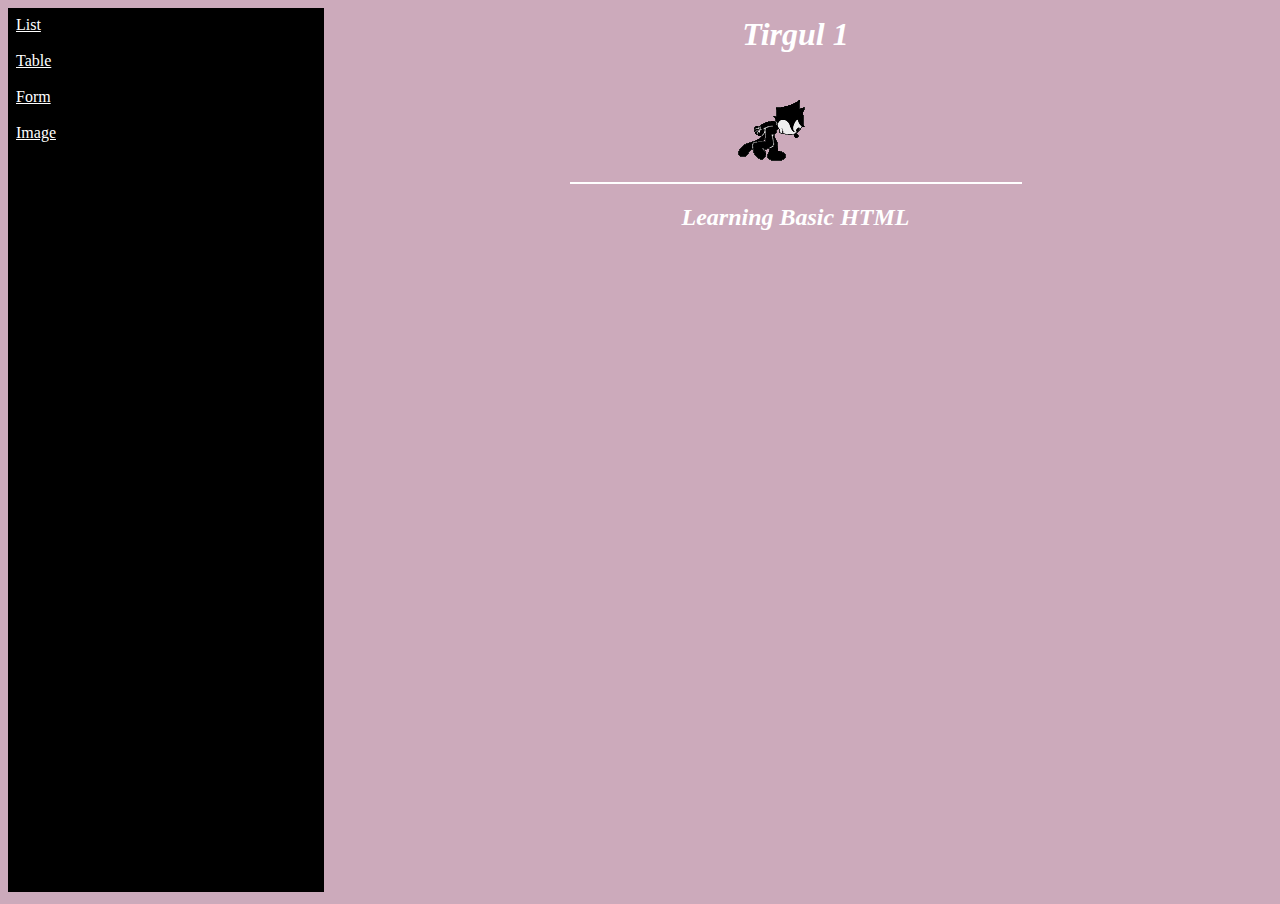
<file: HTML assignment/index.html>
<html>
	<head>
		<link rel="stylesheet" href="style.css" type="text/css">
		<title> DBMS - Tirgul 1 </title>
	</head>

	<body>
		<iframe name="leftFrame" width="25%" height="100%" src="left.html"></iframe>
		<iframe name="mainFrame" width="74%" height="100%" src="main.html"></iframe>
	</body>
</html>
</file>
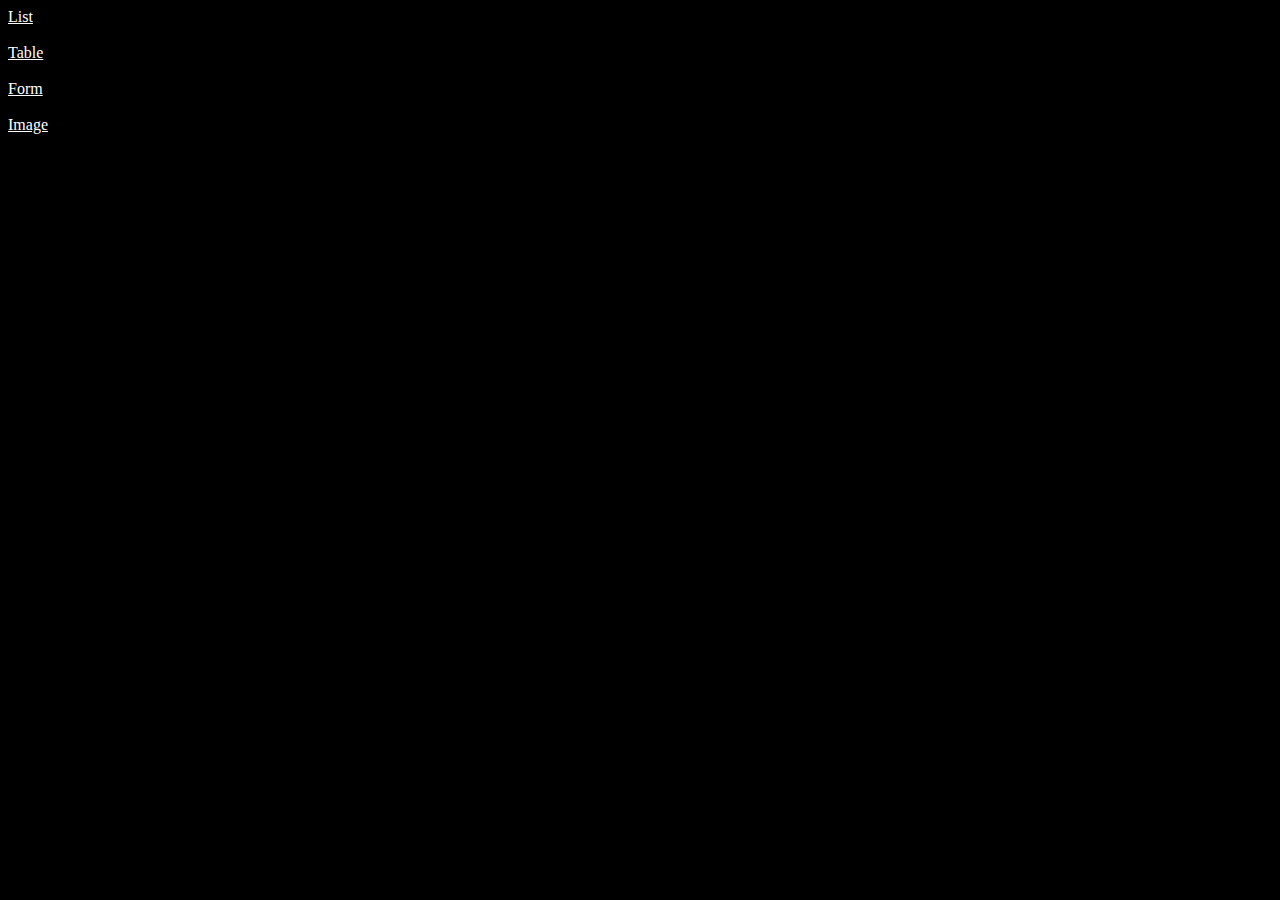
<file: HTML assignment/left.html>
<html>

<head>
<base target ="main">
<link rel="stylesheet" href="style.css" type="text/css">
</head>

<body style="background-color: black" >

<a href="list/list.html" target="mainFrame">List</a><br> 
<br>
<a href="table/table.html" target="mainFrame">Table</a><br> 
<br>
<a href="form/form.html" target="mainFrame">Form</a><br> 
<br>
<a href="image/image.html" target="mainFrame">Image</a><br> 
<br>

</body>

</html>
</file>
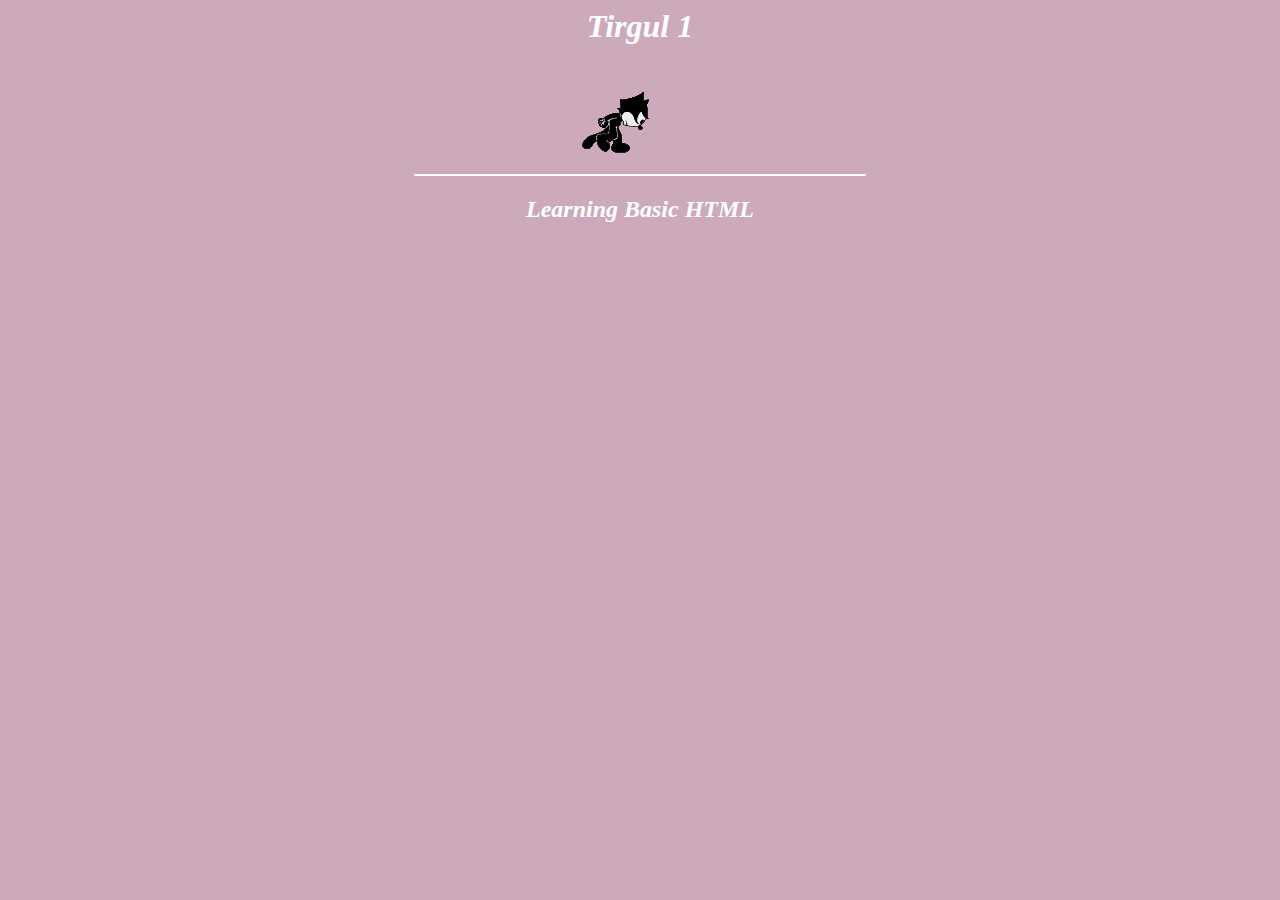
<file: HTML assignment/main.html>
<html>

<head>
<link rel="stylesheet" href="style.css" type="text/css">
</head>

<body style="text-align:center">
<h1> Tirgul 1</h1>
<img src="afelix.gif" alt="felix">
<hr style="width:450px;color:white;border-style:solid">
<h2>Learning Basic HTML</h2>
</body>

</html>
</file>
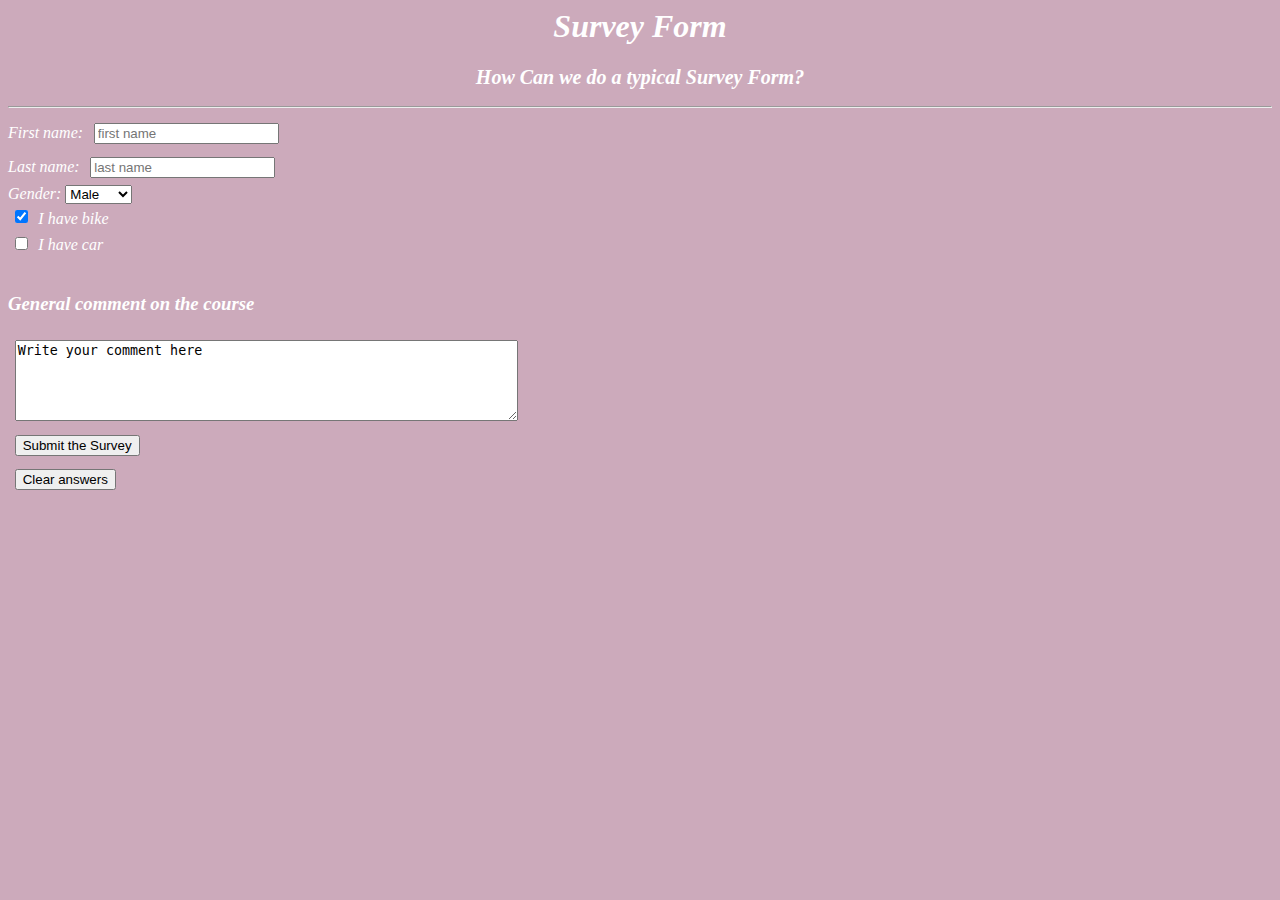
<file: HTML assignment/form/form.html>
<html>
<head> <title> Form </title> 
<link rel="stylesheet" href="../style.css" type="text/css">
</head> 

<body style="text-align:center">
<h1>  Survey Form  </h1>
<h2 style="font-size:20px;color:white"> How Can we do a typical Survey Form?</h2>
<hr>

<form name="first_form" action="html_form_action.php" method="get" style="text-align:left">

	First name: <input type="text" name="firstname" placeholder="first name"><br>
	Last name: <input type="text" name="lastname" placeholder="last name"><br>
	Gender:		 <select name="gender">
			 <option selected> Male </option>
			 <option> Female </option>
			 </select>
<br>
	<input type="checkbox" name="bike" checked> I have bike <br>
	<input type="checkbox" name="car"> I have car <br>
<br>
	<h3>General comment on the course</h3>
	<textarea name="suggestions" rows="5" cols="60">Write your comment here
    </textarea><br>

	<button type="submit" value="send">Submit the Survey</button><br>
	<button type="reset" value="Clear">Clear answers</button><br>

</form>

</body>
</html>
</file>
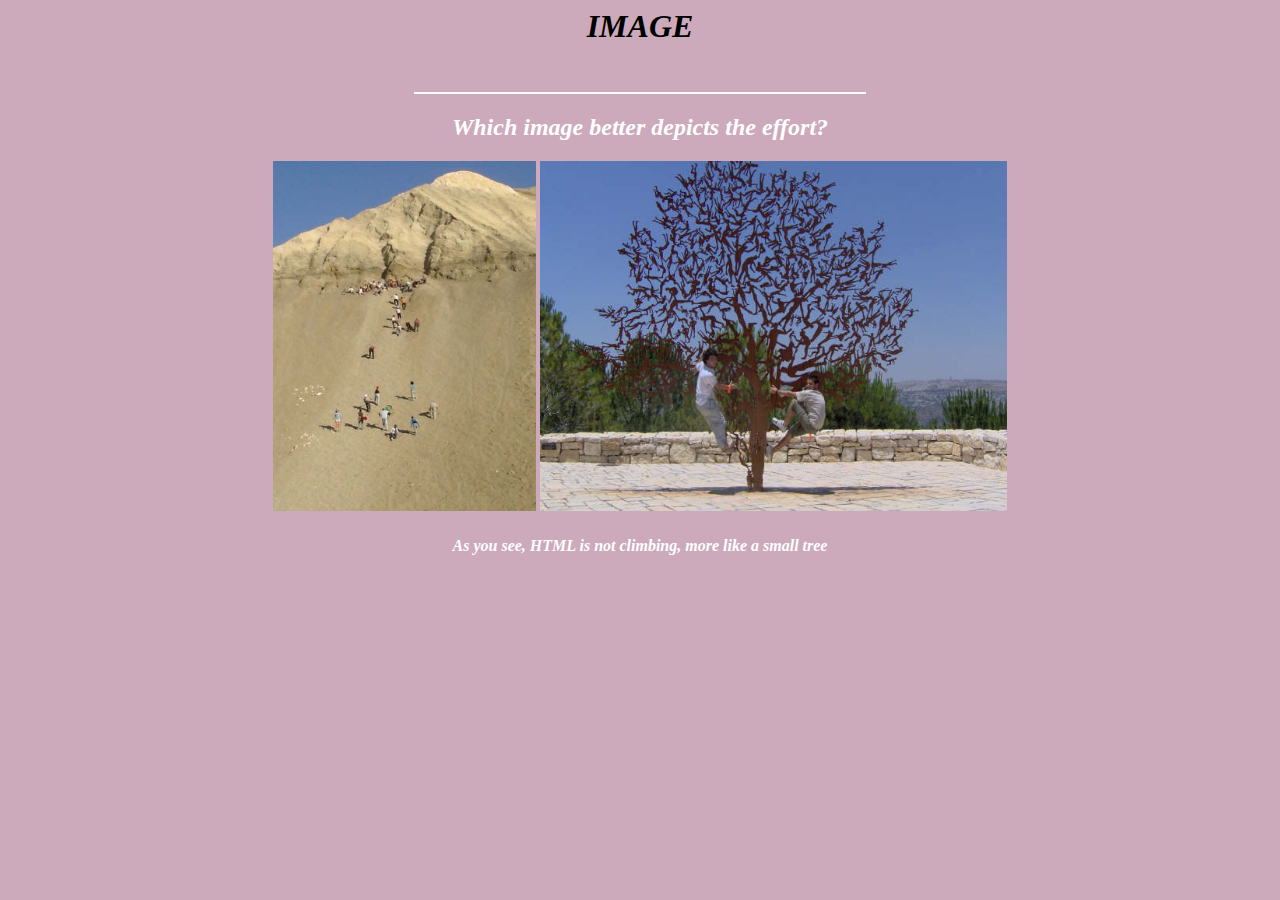
<file: HTML assignment/image/image.html>
<html>

<head> 
<link rel="stylesheet" href="../style.css" type="text/css">
</head>

<body style="text-align: center"> 

<h1 style="color: black">IMAGE</h1>
 
<br>
<hr style="width:450px;color:white;border-style:solid">

<h2> Which image better depicts the effort? </h2>

<div class="box">
<img src="image1.jpg" alt="image 1" style="height: 350px">
<img src="image2.jpg" alt="image 2" style="height: 350px">
</div>

<h4>As you see, HTML is not climbing, more like a small tree</h4>
<br>

</body>

</html>
</file>
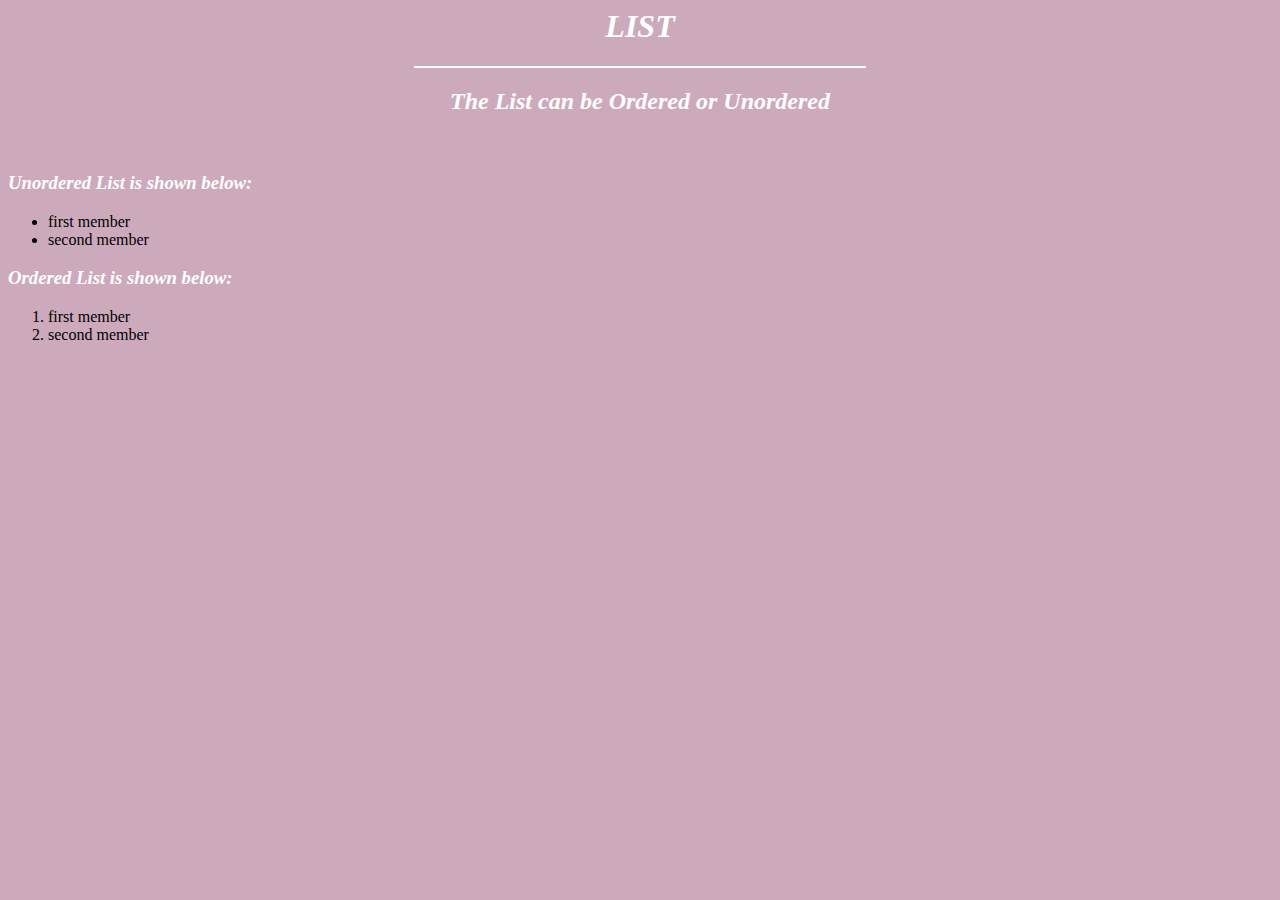
<file: HTML assignment/list/list.html>
<html>

<head>
<link rel="stylesheet" href="../style.css" type="text/css">
</head>

<body>
<h1 style="text-align:center">LIST</h1>
<hr style="width:450px;color:white;border-style:solid">
<h2 style="text-align:center">The List can be Ordered or Unordered</h2>
<br>

<h3>Unordered List is shown below:</h3>
<ul>
    <li>first member</li>
    <li>second member</li>
</ul>
<h3>Ordered List is shown below:</h3>
<ol>
    <li>first member</li>
    <li>second member</li>
</ol>
</body>
</html>
</file>
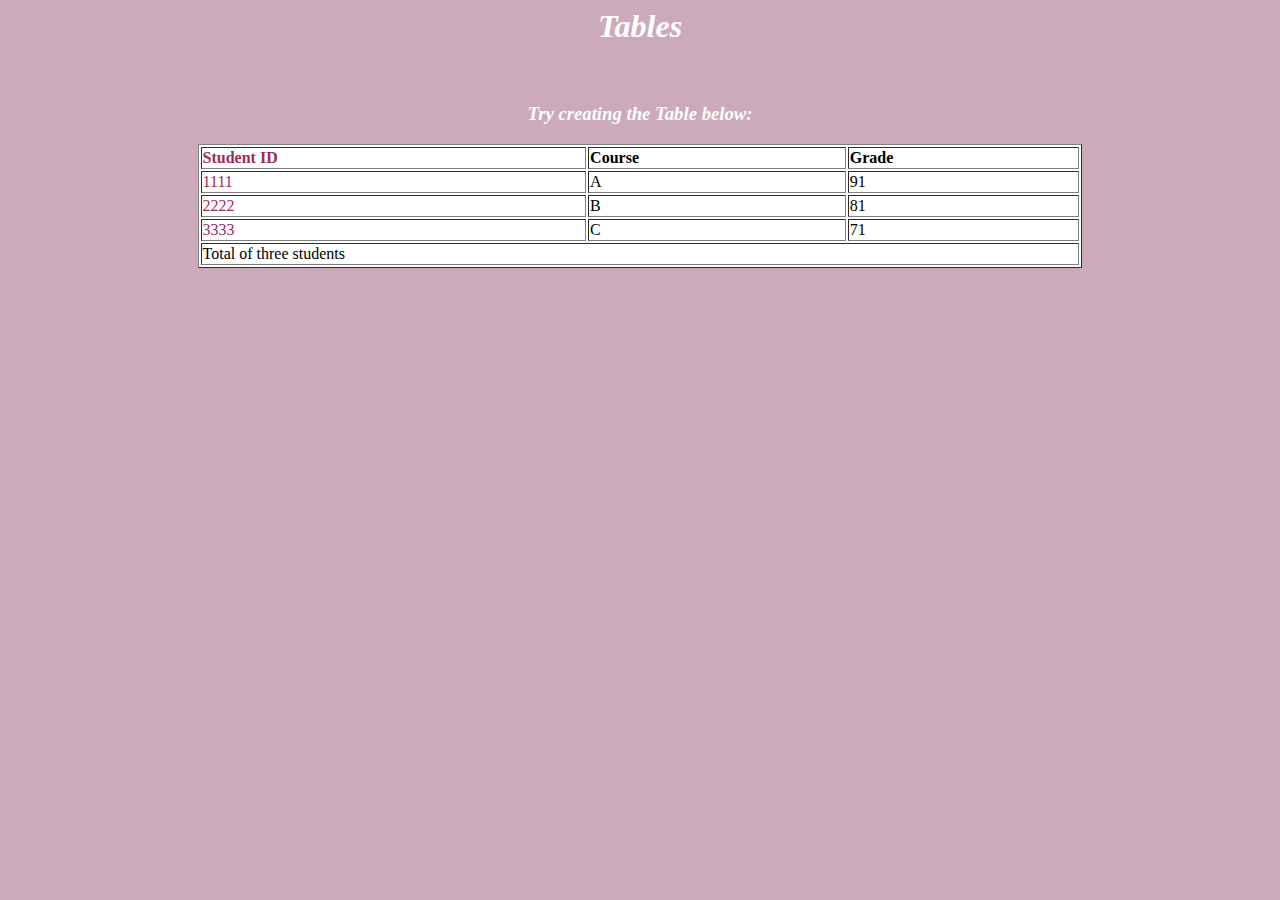
<file: HTML assignment/table/table.html>
<html>

<head>
<link rel="stylesheet" href="../style.css" type="text/css">
<title> Tables </title>
</head>

<body style="text-align: center">

<h1> Tables</h1>
<br>
<h3> Try creating the Table below:</h3>
<table border="1">
    <tr>
        <th class="purple">Student ID</th>
        <th>Course</th>
        <th>Grade</th>
    </tr>
    <tr>
        <td>1111</td>
        <td>A</td>
        <td>91</td>
    </tr>
    <tr>
        <td>2222</td>
        <td>B</td>
        <td>81</td>
    </tr>
    <tr>
        <td>3333</td>
        <td>C</td>
        <td>71</td>
    </tr>
    <tr>
        <td colspan="3">Total of three students</td>
    </tr>
</table>

</body>
</html>
</file>
<file: HTML assignment/style.css>
:root{
    --color: #9d2a5c
}
h1, h2, h3, h4, h5, form
{
font-family: "comic sans ms";
color: white;
font-style: italic;
}

table
{
background-color:white;
font-family: "comic sans ms";
margin-right: auto;
margin-left: auto;
text-align: left; 
word-spacing: normal;
width: 70%;
}

p,li,th,td
{
font-family: "comic sans ms";
color: black;
text-align: left; 
word-spacing: normal;
}

hr
{
color:white
}

iframe
{
margin: 0;
padding: 0;
border: none;
width: value;
height: value;
}
a:link {font-family: "comic sans ms" ; color:white}
a:visited  {color:white}
a:active   {color:yellow}
a:hover    {color:red}

body {background-color: #ccaabb
}


/* color */
td:first-child, .purple{
    color: var(--color);
}

/* black and span the last row of the table */
td:last-child{
    color: black;
}

/* box the images */
.box{
    align-items: center;
    justify-content: center;
}

input, textarea, button{
    margin: 5pt;
}
</file>
